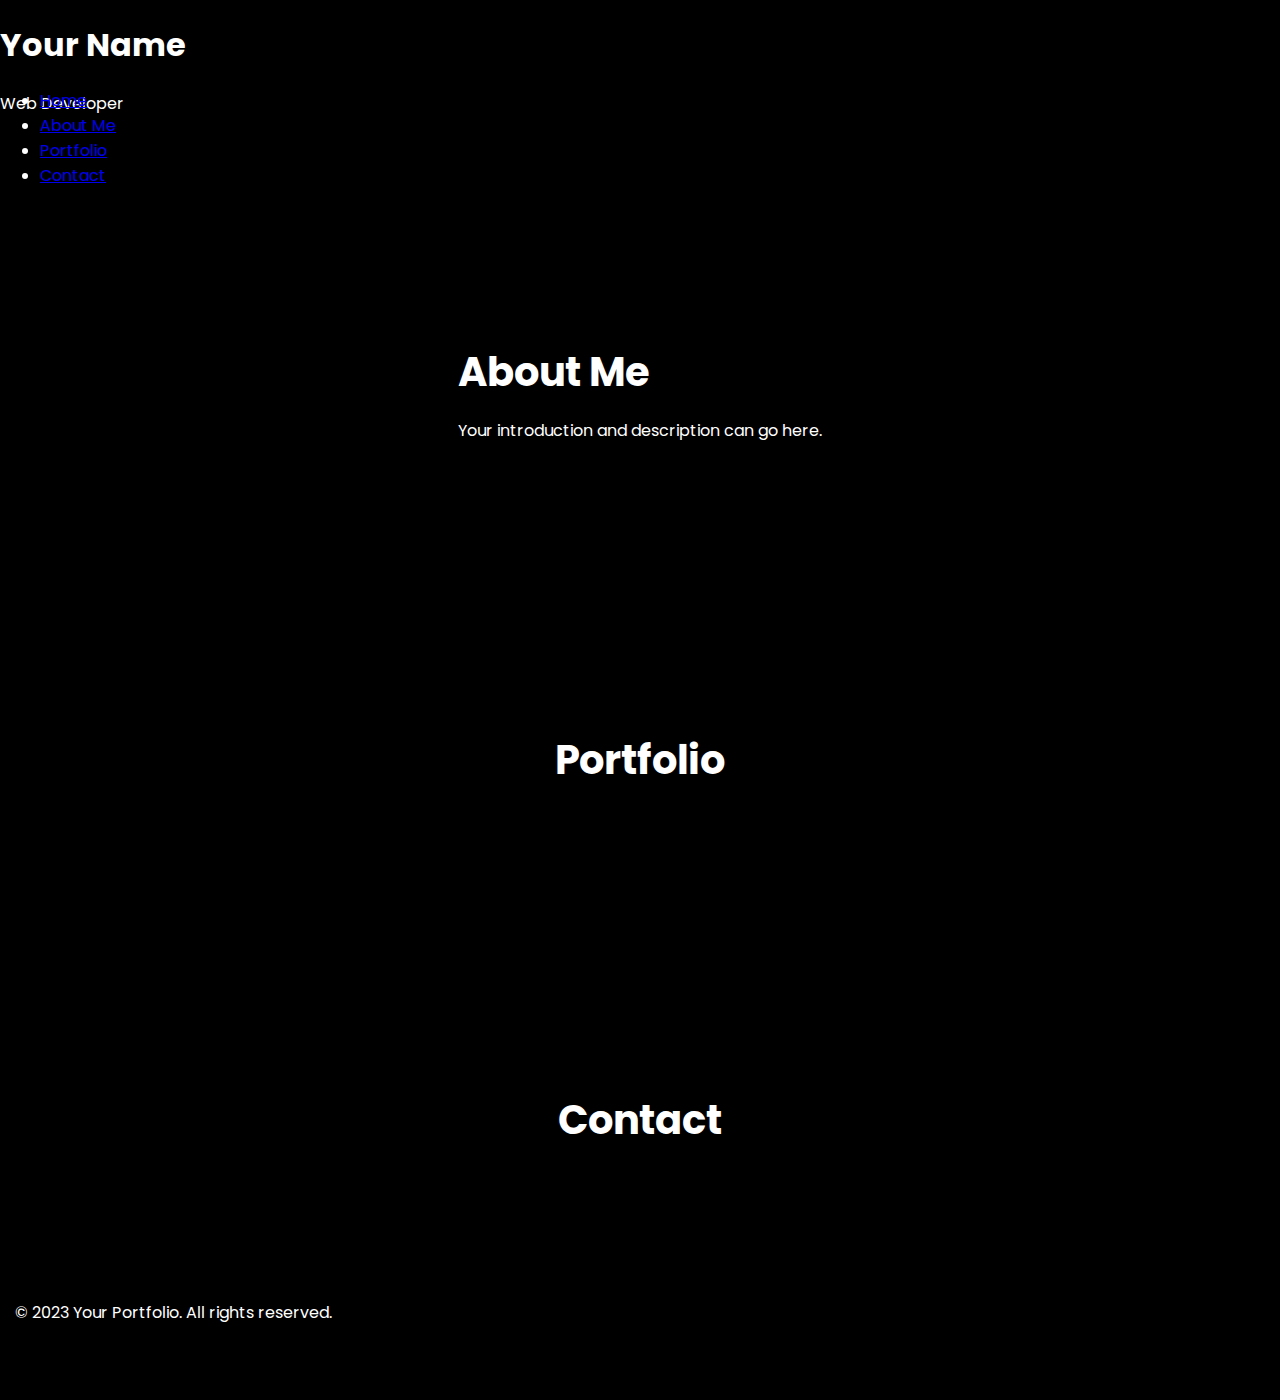
<file: about.html>
<!DOCTYPE html>
<html lang="en">
<head>
    <meta charset="UTF-8">
    <meta name="viewport" content="width=device-width, initial-scale=1.0">
    <link rel="stylesheet" href="styles.css">
    <title>About Me</title>
</head>
<body>
    <header class="header">
        <div class="container">
            <h1>Your Name</h1>
            <p>Web Developer</p>
        </div>
    </header>

    <nav class="navbar">
        <ul>
            <li><a href="index.html">Home</a></li>
            <li><a href="about.html">About Me</a></li>
            <li><a href="#portfolio">Portfolio</a></li>
            <li><a href="#contact">Contact</a></li>
        </ul>
    </nav>

    <section id="about" class="section">
        <div class="container">
            <h2>About Me</h2>
            <p>Your introduction and description can go here.</p>
        </div>
    </section>

    <section id="portfolio" class="section">
        <div class="container">
            <h2>Portfolio</h2>
            <!-- Your projects and portfolio items go here -->
        </div>
    </section>

    <section id="contact" class="section">
        <div class="container">
            <h2>Contact</h2>
            <!-- Your contact form or contact information goes here -->
        </div>
    </section>

    <footer class="footer">
        <div class="container">
            <p>&copy; 2023 Your Portfolio. All rights reserved.</p>
        </div>
    </footer>

</body>
</html>
</file>
<file: styles.css>
@import url('https://fonts.googleapis.com/css?family=Poppins:wght@200;400;700&display=swap');

html {
    box-sizing: border-box;
    font-size: 100%;
}

*, *::before, *::after {
    box-sizing: inherit;
}

body {
    font-family: 'Poppins', sans-serif;
    background-color: black;
    color: #fff;
    padding: 0;
    margin: 0;
}

.background {
    background-color: #142246;
    position: relative;
    z-index: -10;
    height: 6000px;
    min-width: 700px;
}

.top {
    display: grid;
    grid-template-columns: 5% 30% 60% 5%;
    color: white;
    position: fixed;
    top: 0;
    width: 100%;
    height: 100px;
    z-index: 1000;
    transition: all 0.5s ease-in-out;
}

.top-scrolled {
    box-shadow: 0 5px 10px 0 rgba(0,0,0,.2); 
    background-color: black;
    opacity: 0.8;
}

.icon {
    font-size: 1.5em;
    margin-left: 10%;
    margin-top: 30px;
    grid-area: 1 / 2 / 2 / 3;
}

b {
    font-weight: bold;
}

.navbar {
    overflow: hidden;
    width: 100%;
    margin-top: -60px;
    transition: background-color 0.3s ease-in-out;
    grid-column: 2 / 4;
}

.navlist {
    float: right;
    column-gap: 20px;
    margin-right: 5%;
    list-style: none;
    display: flex;
}

.navitem {
    margin-top: 5px;
    text-decoration: none;
    font-size: 1.14em;
    color: inherit;
    transition: color 0.3s ease;
}

.navitem:hover {
    color: #6E44FF;
}

.container1 {
    align-items: center;
    background-color: #382E95;
    width: 90%;
    height: 110vh;
    margin-left: 5%;
    margin-right: 5%;
    z-index: 3;
    position: relative;
}

.container2 {
    display: grid;
    grid-template-columns: 0.25fr 1fr 1fr 0.25fr;
    grid-template-rows: 20% 40% 40%;
    grid-gap: 2em;
    background-color: #382E95;
    width: 90%;
    height: 80vh;
    margin-left: 5%;
    margin-right: 5%;
    z-index: 4;
}

.container3 {
    display: grid;
    grid-template-columns: 1fr 1fr;
    grid-template-rows: 1fr 1fr 1fr 1fr 1fr;
    background-color: black;
    height: 100vh;
    margin-left: 5%;
    margin-right: 5%;
}

.container4 {
    box-sizing: border-box;
    border: none;
    display: grid;
    position: relative;
    z-index: 10;
    height: 100vh;
    background-color: #382E95;
    margin-left: 5%;
    margin-right: 5%;
}

section {
    display: grid;
    place-items: center;
    align-content: center;
    min-height: 40vh;
}

.intro {
    text-align: center;
    font-size: 60px;
    margin-top: -17em;
    color: white;
    transform: translateY(-100%);
    transition: all 1s;
    filter: blur(5px);
    opacity: 0;
}

.pfp {
    width: min(500px, 100%);
    border-radius: 15px;
    border: 15px solid #e2e2e2;
}

.item1 {
    grid-column: 1 / 5;
    grid-row: 1 / 2;
    align-self: center;
}

.item2 {
    grid-column: 2 / 3;
    grid-row: 2 / 3;
    object-fit: cover;
    text-align: center;
}

.item3 {
    grid-column: 3 / 4;
    grid-row: 2 / 4;
}

.para {
    font-size: calc(1vw);
    color: #e2e2e2;
}

.title {
    font-size: 70px;
    color: #e2e2e2;
    text-align: center;
}

@media (min-width: 1000px) and (max-width: 1400px) {
    .projects {
        grid-template-columns: 1fr 1fr;
        grid-template-rows: 0.25fr 1fr 1fr 1fr 1fr;

    }

    .portopt {
        grid-column: 1 / 2;
        grid-row: 2 / 3;
    }

    .optionpricing {
        grid-column: 2 / 3;
        grid-row: 2 / 3;
    }

    .passwordgenerator {
        grid-column: 1 / 2;
        grid-row: 3 / 4;
    }

    .volforcast {
        grid-column: 2 / 3;
        grid-row: 3 / 4;
    }
}

@media only screen and (max-width: 1000px) {
    .top {
        grid-template-columns: 5% 90 5%;
        grid-template-rows: 1fr 1fr;
        color: white;
        position: fixed;
        top: 0;
        width: 100%;
        height: 200px;
        z-index: 1000;
        transition: all 0.5s ease-in-out;
    }

    .icon {
        font-size: calc(4vw);
        grid-area: 1 / 2 / 2 / 4;
        text-align: center;
        align-self: center;
        margin-left: 0;
        margin-top: 0;
    }

    .navbar {
        display: flex;
        justify-content: center;
        align-self: center;
        width: 100%;
        transition: background-color 0.3s ease-in-out;
        grid-area: 2 / 2 / 3 / 4;
        margin-top: 0;
    }

    .navlist {
        font-size: calc(1.5vw);
        list-style: none;
        column-gap: 80px;
        transition: all 0.5s ease-in-out;
    }

    .container1 {
        height: 110vh;
    }

    .container2 {
        height: 100vh;
        grid-gap: 0;
        grid-template-columns: 0.25fr 1fr 0.25fr;
        grid-template-rows: 10% 40% 50%;
    }

    .container3 {
        display: grid;
        height: 100vh;
        width: 90%;
        margin-left: 5%;
        margin-right: 5%;
        grid-template-columns: 0.25fr 1fr 0.25fr;
        grid-template-rows: 0.5fr 0.25fr 1fr 1fr 0.5fr;
    }

    .item1 {
        grid-column: 1 / 4;
        grid-row: 1 / 2;
        align-self: last baseline;
    }

    .item2 {
        align-self: center;
        text-align: center;
        grid-column: 1 / 4;
        grid-row: 2 / 3;
    }

    .item3 {
        grid-column: 1 / 4;
        grid-row: 3 / 4;
        align-items: center;
    }

    .pfp {
        width: min(300px, 100%);
    }

    .para {
        font-size: 15px;
        padding: 30px;
    }

    .title {
        font-size: 70px;
    }

    .edu-title.lil {
        grid-area: 2 / 2 / 3 / 3;
        font-size: 5em;
        align-self: top;
    }

    .education-item.nyu {
        grid-area: 3 / 2 / 4 / 3;
        height: 90%;
        margin: 20px;
    }

    .education-item.sbhs {
        grid-area: 4 / 2 / 5 / 3;
        height: 90%;
        margin: 20px;
    }

    .custom-shape-divider-2bottom-1703231356.bottomborder {
        grid-area: 5 / 1 / 6 / 4;
        height: 100%;
    }

    .custom-shape-divider-top-1703264452.topborder {
        height: 100%;
        grid-area: 1 / 1 / 2 / 4;
    }

    .projects {
        grid-template-columns: 1fr;
        grid-template-rows: 0.25fr 1fr 1fr 1fr 1fr 1fr 1fr;

    }

    .projects-title {
        grid-area: 1 / 1 / 2 / 2;
        font-size: calc(3vw);
        text-align: center;
        align-self: center;
    }

    .portopt {
        grid-column: 1 / 2;
        grid-row: 2 / 3;
    }

    .optionpricing {
        grid-column: 1 / 2;
        grid-row: 3 / 4;
    }

    .passwordgenerator {
        grid-column: 1 / 2;
        grid-row: 4 / 5;
    }

    .volforcast {
        grid-column: 1 / 2;
        grid-row: 5 / 6;
    }
}

.hidden {
    opacity: 0;
    filter: blur(5px);
    transform: translateX(-100%);
    transition: all 1s;
}

.hidden2 {
    opacity: 0;
    filter: blur(5px);
    transform: translateX(100%);
    transition: all 1s;
}

.hidden3 {
    opacity: 0;
    filter: blur(5px);
    transform: translateY(-100%);
    transition: all 1s;
}

@media (prefers-reduced-motion) {
    .hidden, .hidden2, .hidden3, .intro {
        transition: none;
    }
}

.visible {
    opacity: 1;
    filter: blur(0);
    transform: translateX(0);
}

.transparent-image {
    width: 100%;
    justify-content: center;
    align-items: center;
    color: white; /* Set text color to be visible against the background */
    font-size: 50%;
}

.opener {
    display: flex;
    justify-content: center;
    align-items: center;
    color: white; /* Set text color to be visible against the background */
    font-size: 90px;
    margin-top: -5em;
}

.transparent-image img {
    width: 100%;
    height: 110vh;
    object-fit: cover;
    opacity: 0.6;
    filter: brightness(0.6)
}

.delayed-text {
    visibility: hidden;
    transform: translateY(-100%);
    opacity: 0;
    font-size: 60px;
    transition: all 1s ease-out;
}

.delayed-text.visible {
    visibility: visible;
    transform: translateY(0);
    opacity: 1;
}

.contact-icons ul {
    display: flex-box;
    justify-content: space-evenly;
    align-items: center;
}

footer {
    background-color: black;
    padding-left: 15px;
    height: 100px;
}

.nav-item {
    transform: translateX(-100%);
    opacity: 0;
    transition: all 1s ease-out;
}

.nav-item-visible {
    transform: translateX(0);
    opacity: 1;
}

section ul {
    list-style: none;
    display: flex;
    justify-content: space-evenly;
    align-items: center;
}

section h2 {
    font-size: 2.5em;
    margin-bottom: 0;
}

section a img {
    width: 50px;
    height: 50px;
    margin: 50px;
}

section a img:hover {
    transform: scale(1.3);
    transition: all 0.2s ease-in-out;
    color: #6E44FF; /* Change the color on hover */
}

.education-item {
    text-align: center;
    background-color: white;
    padding: 20px;
    margin: 50px;
    color: black;
    border-radius: 20px;
    border: 20px solid #d3d3d3;
    box-shadow: 0 0 10px rgba(0, 0, 0, 0.1);
    z-index: 10;
    position: relative;
}

.edu-title {
    font-size: 6em;
    grid-area: 2 / 1 / 3 / 3;
    text-align: center;
    align-self: center;
}

.nyu {
    align-self: center;
    grid-column: 1 / 2;
    grid-row: 3 / 4;
}

.sbhs {
    align-self: center;
    grid-column: 2 / 3;
    grid-row: 4 / 5;
}

.projects {
    display: grid;
    grid-template-columns: 1fr 1fr 1fr 1fr;
    grid-template-rows: 0.25fr 1fr 1fr 1fr;
    background-color: black;
    border-radius: 20px;
    width: 90%;
    margin-left: 5%;
    margin-right: 5%;
    margin-top: 5%;
    align-self: center;
    height: 90vh;
    min-width: 600px;
    z-index: 10;
    gap: 1em;
    padding: 1em;

}

.projects-title {
    grid-area: 1 / 1 / 2 / 5;
    font-size: calc(3vw);
    text-align: center;
    align-self: center;
}

.portopt {
    transition-delay: 0ms;
    grid-row: 2  / 3;
    grid-column: 1 / 2;
}

.optionpricing {
    transition-delay: 200ms;
    grid-row: 2  / 3;
    grid-column: 2 / 3;
}

.passwordgenerator {
    transition-delay: 400ms;
    grid-row: 2  / 3;
    grid-column: 3 / 4;
}

.volforcast {
    transition-delay: 600ms;
    grid-row: 2  / 3;
    grid-column: 4 / 5;
}

.logo {
    background-color: #e2e2e2;
    border-radius: 10px;
    z-index: 4;
    display: grid;
    place-items: center;
}

.text {
    font-size: max(15px, calc(1.25vw));
    color: black;
    text-align: center;
}

.logo:hover {
    opacity: 0.5;
    color: #6E44FF;
    transform: scale(1.05);
    transition: all 0.1s ease-in-out;
}

.text:hover {
    color: #6E44FF;
    transition: all 0.1s ease-in-out;
}

.custom-shape-divider-bottom-1703231356 {
    position: absolute;
    bottom: 0;
    overflow: hidden;
    transform: rotate(180deg);
    width: 100%;
}

.custom-shape-divider-bottom-1703231356 svg {
    position: relative;
    display: block;
    width: calc(100% + 1.3px);
    height: 200px;
    transform: rotateY(180deg);
}

.custom-shape-divider-bottom-1703231356 .shape-fill {
    fill: #382E95;
}

.custom-shape-divider-top-1703264452 {
    z-index: 9;
    overflow: hidden;
    grid-area: 1 / 1 / 2 / 3;
}

.custom-shape-divider-top-1703264452 svg {
    position: relative;
    display: block;
    width: calc(100% + 1.3px);
    height: 200px;
    transform: rotateY(180deg);
}

.custom-shape-divider-top-1703264452 .shape-fill {
    fill: #382E95;
}

.custom-shape-divider-2bottom-1703231356 {
    z-index: 9;
    width: 100%;
    overflow: hidden;
    transform: rotate(180deg);
    grid-column: 1 / 3;
    grid-row: 5 / 6;
}

.custom-shape-divider-2bottom-1703231356.bottomborder {
    grid-area: 5 / 1 / 6 / 4;
    height: 100%;
    position: relative;
    bottom: -1px;
}

.custom-shape-divider-2bottom-1703231356 svg {
    position: relative;
    display: block;
    width: calc(100% + 1.3px);
    height: 200px;
    transform: rotateY(180deg);
}

.custom-shape-divider-2bottom-1703231356 .shape-fill {
    fill: #382E95;
}
</file>
